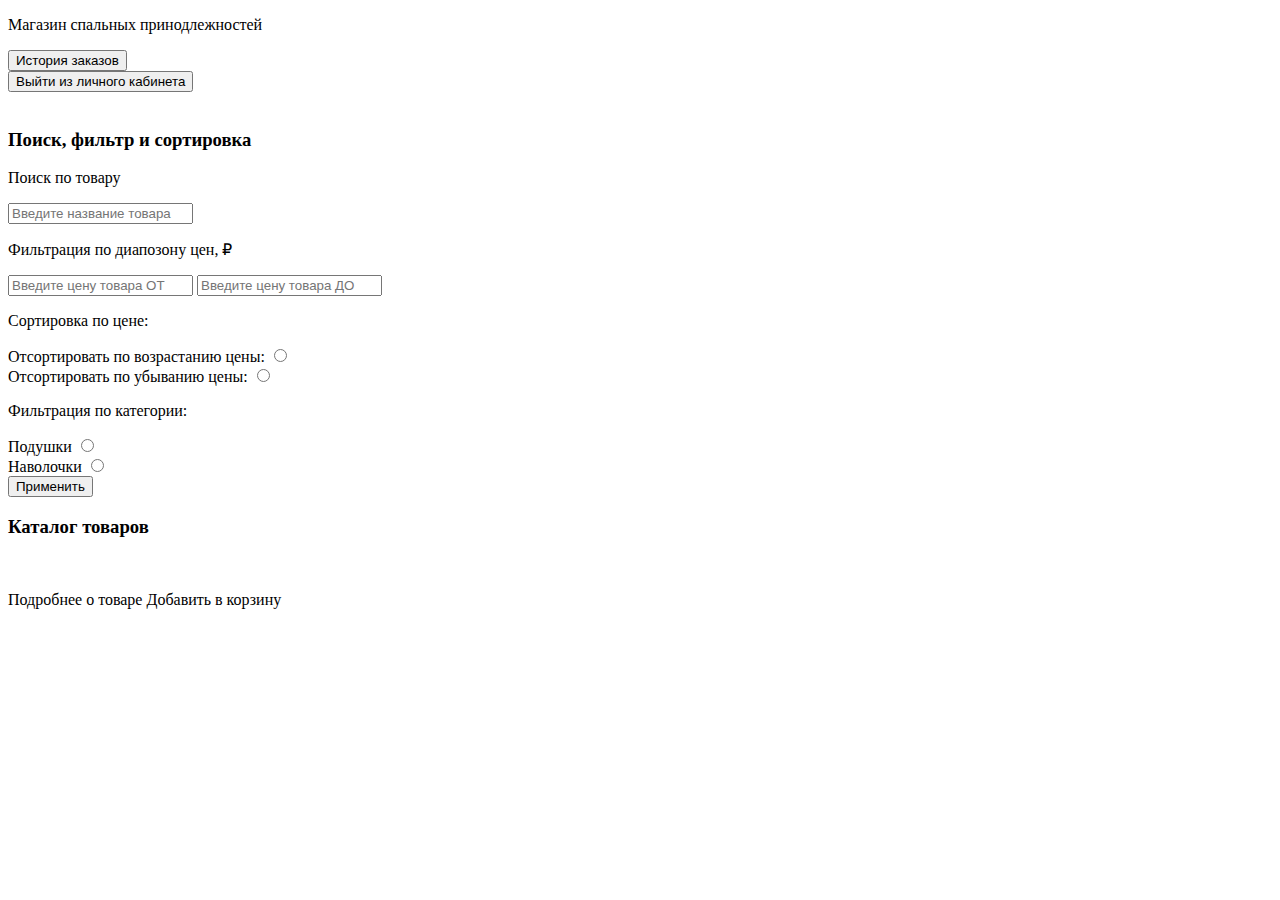
<file: src/main/resources/templates/user/index.html>
<!DOCTYPE html>
<html lang="en" xmlns:th="http://www.thymeleaf.org">
<head>
    <meta charset="UTF-8">
    <title>Главная страница</title>
    <link rel="stylesheet" th:href="@{/css/login.css}" type="text/css">
    <link rel="stylesheet" th:href="@{/css/productGrid.css}" type="text/css">
</head>

<body>

<!--Меню-->
<div class="menu">
    <p class="logo">Магазин спальных принодлежностей</p>
    <form method="get" th:action="@{/orders}">
        <input class="button" type="submit" value="История заказов">
    </form>
    <form method="post" th:action="@{/logout}">
        <input  class="button" type="submit" value="Выйти из личного кабинета">
    </form>
    <a   th:href="@{/cart}">   <img th:src="@{https://537317.selcdn.ru/video/bascet.png}"></a>
    <form method="get" th:action="@{/cart}"></form>
</div>

<div class="search">
    <H3>Поиск, фильтр и сортировка</H3>
    <form  th:method="post" th:action="@{/index/search}" style="width: 500px">


                <p class="podpisi" for="search">Поиск по товару </p>
                <input class="inpt" name="search" id="search" placeholder="Введите название товара">

            <p class="podpisi">Фильтрация по диапозону цен, ₽</p>

                <input class="inpt" type="text" name="from" id="from" placeholder="Введите цену товара ОТ">
                <input class="inpt" type="text" name="to" id="to" placeholder="Введите цену товара ДО">

            <p class="podpisi">Сортировка по цене: </p>
                    <div class="categ" id="sortMarg">
                    <label for="ascendingPrice">Отсортировать по возрастанию цены: </label>
                    <input class="inpt" type="radio" id="ascendingPrice" name="sortPrice" value="sortedByAscendingPrice">
                    </div>
                    <div class="categ">
                    <label for="descendingPrice">Отсортировать по убыванию цены: </label>
                    <input class="inpt" type="radio" id="descendingPrice" name="sortPrice" value="sortedByDescendingPrice">
                    </div>

            <p class="podpisi">Фильтрация по категории: </p>
            <div class="categ">
                    <label for="pillow">Подушки</label>
                    <input type="radio" id="pillow" name="productCat" value="pillow">
            </div>

                <div class="categ">
                    <label for="pillow">Наволочки</label>
                    <input type="radio" id="pillowCase" name="productCat" value="pillowCase">
                </div>

                <input class="button" type="submit" value="Применить">

    </form>
</div>

<h3>Каталог товаров </h3>

<div class="productCart">
    <div class="cart" th:each="element : ${products}">
        <img class="imgCart" th:src="'/img/' + ${element.imageList[0].getFileName()}" >
        <a class="titleCart"  th:text="${element.getTitle()}"></a>
        <p class="price" th:text="'Цена: ' + ${element.getPrice}"/>
            <div class="buttonGrid">
                <a class="button" type="submit" th:href="@{/product/info/{id}(id=${element.getId()})}">Подробнее о товаре</a>
                <a class="button" type="submit" th:href="@{/cart/add/{id}(id=${element.getId()})}">Добавить в корзину</a>
            </div>
    </div>
</div>

<div class="footer">

</div>

</body>
</html>
</file>
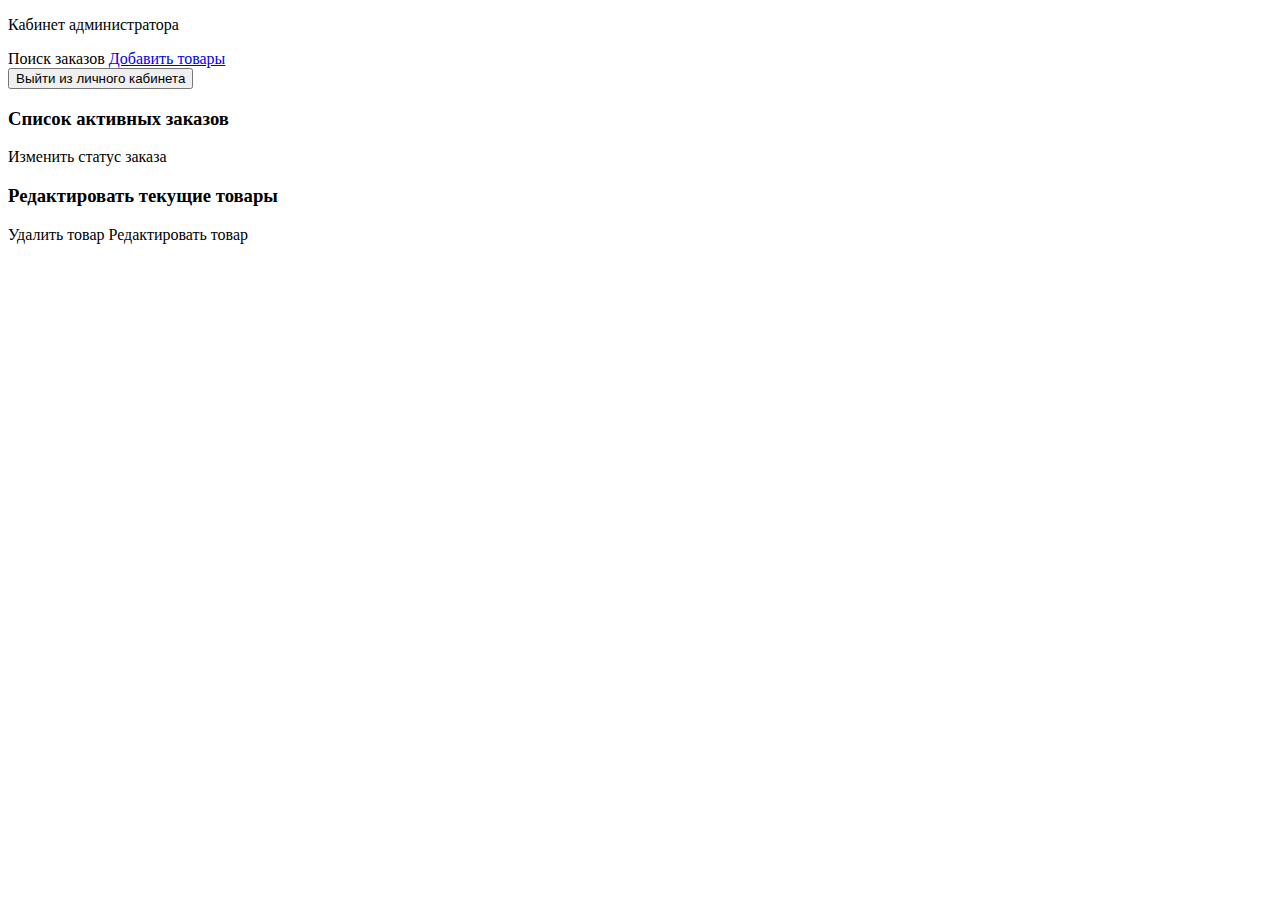
<file: src/main/resources/templates/admin/admin.html>
<!DOCTYPE html>
<html lang="en" xmlns:th="http://www.thymeleaf.org">
<head>
    <meta charset="UTF-8">
    <link rel="stylesheet" th:href="@{/css/login.css}" type="text/css">
    <link rel="stylesheet" th:href="@{/css/adminProduct.css}" type="text/css">
    <link rel="stylesheet" th:href="@{/css/productGrid.css}" type="text/css">
    <title>Личный кабинет администратора</title>
</head>
<body>

    <div class="menu">
        <p class="logo">Кабинет администратора</p>
            <a class="button" th:href="@{/admin/order/search}">Поиск заказов</a>
        <a class="button" href="/admin/product/add">Добавить товары</a>
        <form method="post" th:action="@{/logout}">
            <input  class="button" type="submit" value="Выйти из личного кабинета">
        </form>
    </div>




    <h3 class="adminH">Список активных заказов </h3>
    <div class="productCart">
    <div class="cartAdmin" th:each="element : ${orders}">
        <p class="text" th:text="'Заказ № ' + ${element.getNumber()}"></p>
        <p class="text" th:text="'Наименование: ' + ${element.getProduct().getTitle()}"></p>
        <p class="text" th:text="'Количество: ' + ${element.getCount()}"></p>
        <p class="text" th:text="'Стоимость заказа: ' + ${element.getPrice()}"></p>
        <p class="text" th:text="'Дата заказа: ' + ${#temporals.format(element.getDateTime(), 'dd-MMM-yyyy')}"></p>
        <p class="text" th:text="'Статус заказа: ' + ${element.getOrderStatus()}"></p>

        <div class="buttonGrid">
        <a class="buttonAdmin" th:href="@{admin/order/edit/{id}(id=${element.getId()})}">Изменить статус заказа</a>
        </div>
    </div>
    </div>

    <h3 class="adminH">Редактировать текущие товары </h3>
    <div class="productCart">
    <div class="cartAdmin" th:each="product : ${products}">
        <p class="text" th:text="'Наименование: ' + ${product.getTitle()}"/>
        <p class="text" th:text="'Категория: ' + ${product.getCategory().getName()}"/>
        <p class="text" th:text="'Описание: ' + ${product.getDescription()}"/>
        <p class="text" th:text="'Цена: ' + ${product.getPrice()}"/>
        <p class="text" th:text="'Склад: ' + ${product.getWarehouse()}"/>
        <p class="text" th:text="'Продавец: ' + ${product.getSeller()}"/>

        <div class="buttonGrid">
        <a class="buttonAdmin1" th:href="@{admin/product/delete/{id}(id=${product.getId()})}">Удалить товар</a>
        <a class="buttonAdmin1" th:href="@{admin/product/edit/{id}(id=${product.getId()})}">Редактировать товар</a>
        </div>

    </div>
    </div>


</body>
</html>
</file>
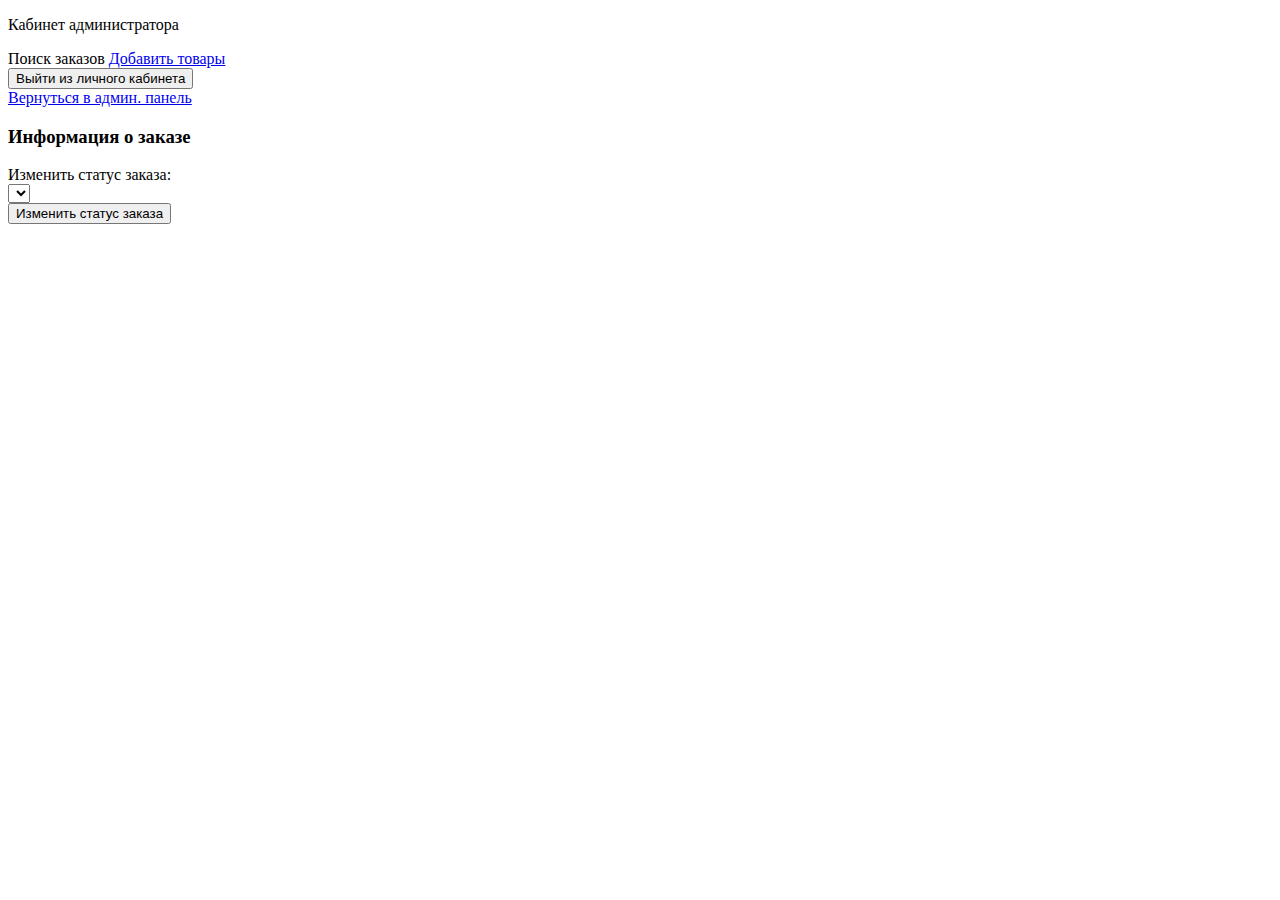
<file: src/main/resources/templates/admin/editOrder.html>
<!DOCTYPE html>
<html lang="en"  xmlns:th="http://www.thymeleaf.org">
<head>
    <meta charset="UTF-8">
    <link rel="stylesheet" th:href="@{/css/login.css}" type="text/css">
    <link rel="stylesheet" th:href="@{/css/adminProduct.css}" type="text/css">
    <link rel="stylesheet" th:href="@{/css/productGrid.css}" type="text/css">
    <title>Редактирование заказа</title>
</head>
<body>

<div class="menu">
    <p class="logo">Кабинет администратора</p>
    <a class="button" th:href="@{/admin/order/search}">Поиск заказов</a>
    <a class="button" href="/admin/product/add">Добавить товары</a>
    <form method="post" th:action="@{/logout}">
        <input  class="button" type="submit" value="Выйти из личного кабинета">
    </form>
</div>

<div class="back">
    <a class="button" href="/admin">Вернуться в админ. панель</a>
</div>

  <h3>Информация о заказе</h3>
  <div class="productCart">
  <div class="cartAdmin" th:each="element : ${order}">
      <p class="text" th:text="'Заказ № ' + ${element.getNumber()}"></p>
      <p class="text" th:text="'Наименование: ' + ${element.getProduct().getTitle()}"></p>
      <p class="text" th:text="'Количество: ' + ${element.getCount()}"></p>
      <p class="text" th:text="'Стоимость заказа: ' + ${element.getPrice()}"></p>
      <p class="text" th:text="'Дата заказа: ' + ${#temporals.format(element.getDateTime(), 'dd-MMM-yyyy')}"></p>
      <p class="text" th:text="'Статус заказа: ' + ${element.getOrderStatus()}"></p>
      <label class="text" for="orderStatus">Изменить статус заказа: </label>
      <form class="text" th:method="post" th:action="@{/admin/order/edit/{id}(id=${element.getId()})}" th:object="${order}">
          <select name="orderStatus" th:field="*{orderStatus}" id="orderStatus">
              <div class="text" th:each="element : ${orderStatus}">
                  <option th:text="${element}" th:value="${element.ordinal()}"></option>
              </div>
          </select>

          <div class="buttonGrid">
          <input class="adminEditOrder" type="submit" value="Изменить статус заказа">
          </div>
      </form>

  </div>
  </div>
</body>
</html>
</file>
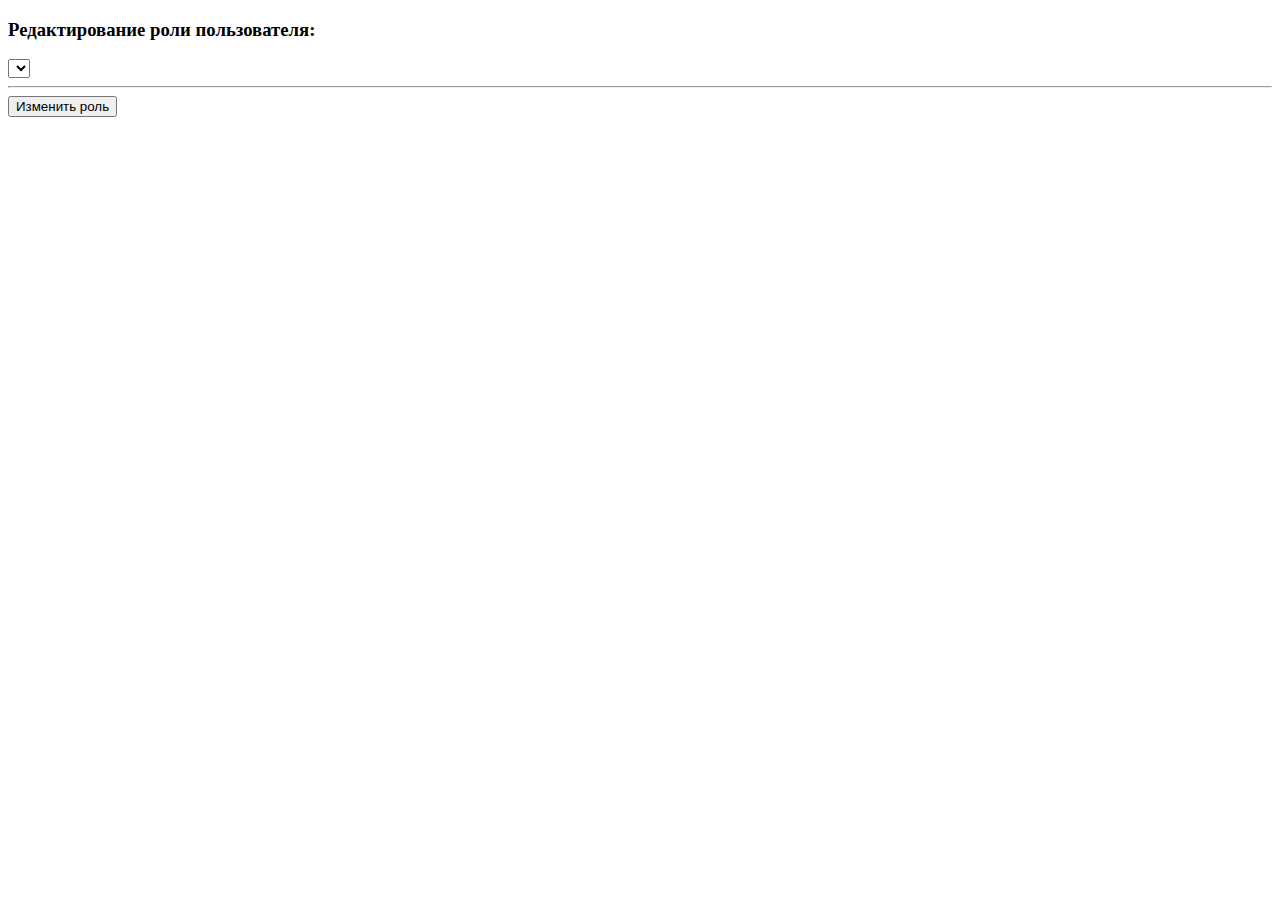
<file: src/main/resources/templates/admin/editRole.html>
<!DOCTYPE html>
<html lang="en"  xmlns:th="http://www.thymeleaf.org">
<head>
  <meta charset="UTF-8">
  <link rel="stylesheet" th:href="@{/css/login.css}" type="text/css">
  <link rel="stylesheet" th:href="@{/css/adminProduct.css}" type="text/css">
  <link rel="stylesheet" th:href="@{/css/productGrid.css}" type="text/css">
  <title>Редактирование ролей</title>
</head>
<body>
<h3>Редактирование роли пользователя: </h3>
<form th:method="post" th:action="@{/admin/roles/edit/{id}(id=${personId.getId()})}" th:object="${personId}">
  <p th:text="'Логин: ' + ${personId.getLogin()}"></p>
  <p th:text="'Роль: ' + ${personId.getRole()}"></p>
  <select name="role" th:field="*{role}" id="role">
    <div th:each="element : ${persons}">
      <option th:text="${element.getRole()}" th:value="${element}"></option>
    </div>
  </select>
  <hr>
  <input type="submit" value="Изменить роль">
</form>
</div>
</body>
</html>
</file>
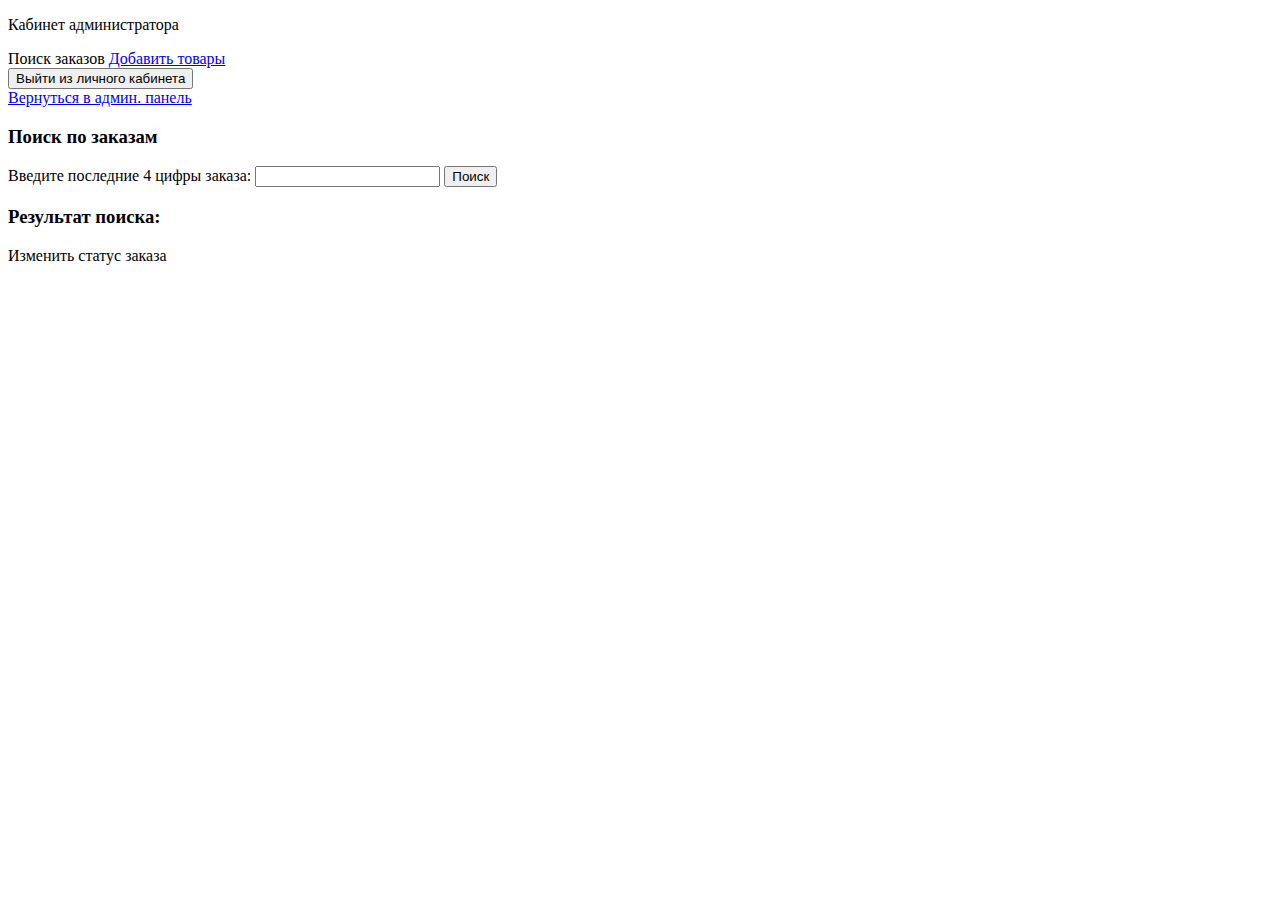
<file: src/main/resources/templates/admin/searchOrder.html>
<!DOCTYPE html>
<html lang="en" xmlns:th="http://www.thymeleaf.org">
<head>
    <meta charset="UTF-8">
  <link rel="stylesheet" th:href="@{/css/login.css}" type="text/css">
  <link rel="stylesheet" th:href="@{/css/adminProduct.css}" type="text/css">
  <link rel="stylesheet" th:href="@{/css/productGrid.css}" type="text/css">
    <title>Поиск по заказам</title>
</head>
<body>

<div class="menu">
  <p class="logo">Кабинет администратора</p>
  <a class="button" th:href="@{/admin/order/search}">Поиск заказов</a>
  <a class="button" href="/admin/product/add">Добавить товары</a>
  <form method="post" th:action="@{/logout}">
    <input  class="button" type="submit" value="Выйти из личного кабинета">
  </form>
</div>
<div class="back">
  <a class="button" href="/admin">Вернуться в админ. панель</a>
</div>


  <h3>Поиск по заказам</h3>
<div class="authAdmin">
  <form th:method="post" th:action="@{/admin/order/search}" style="width: 500px">

      <label  for="search">Введите последние 4 цифры заказа: </label>
      <input class="inputAdmin" name="search" id="search" th:value="*{orderNumberSearch}">

      <input class="button" type="submit" value="Поиск">

  </form>
</div>



  <h3>Результат поиска: </h3>
<div class="productCart">
  <div class="cartAdmin" th:each="element : ${searchOrder}">
    <p class="text" th:text="'Заказ № ' + ${element.getNumber()}"></p>
    <p class="text" th:text="'Наименование: ' + ${element.getProduct().getTitle()}"></p>
    <p class="text" th:text="'Количество: ' + ${element.getCount()}"></p>
    <p class="text" th:text="'Стоимость заказа: ' + ${element.getPrice()}"></p>
    <p class="text" th:text="'Дата заказа: ' + ${#temporals.format(element.getDateTime(), 'dd-MMM-yyyy')}"></p>
    <p class="text" th:text="'Статус заказа: ' + ${element.getOrderStatus()}"></p>

    <div class="buttonGrid">
    <a class="adminEditOrder1" th:href="@{edit/{id}(id=${element.getId()})}">Изменить статус заказа</a>
    </div>
  </div>
</div>
 <!-- <h3>Список всех заказов: </h3>
  <div th:each="element : ${orders}">
    <h3 th:text="'Заказ № ' + ${element.getNumber()}"></h3>
    <p th:text="'Наименование: ' + ${element.getProduct().getTitle()}"></p>
    <p th:text="'Количество: ' + ${element.getCount()}"></p>
    <p th:text="'Стоимость заказа: ' + ${element.getPrice()}"></p>
    <p th:text="'Дата заказа: ' + ${#temporals.format(element.getDateTime(), 'dd-MMM-yyyy')}"></p>
    <p th:text="'Статус заказа: ' + ${element.getOrderStatus()}"></p>
    <a th:href="@{admin/order/edit/{id}(id=${element.getId()})}">Изменить статус заказа</a>
  </div>-->
</body>
</html>
</file>
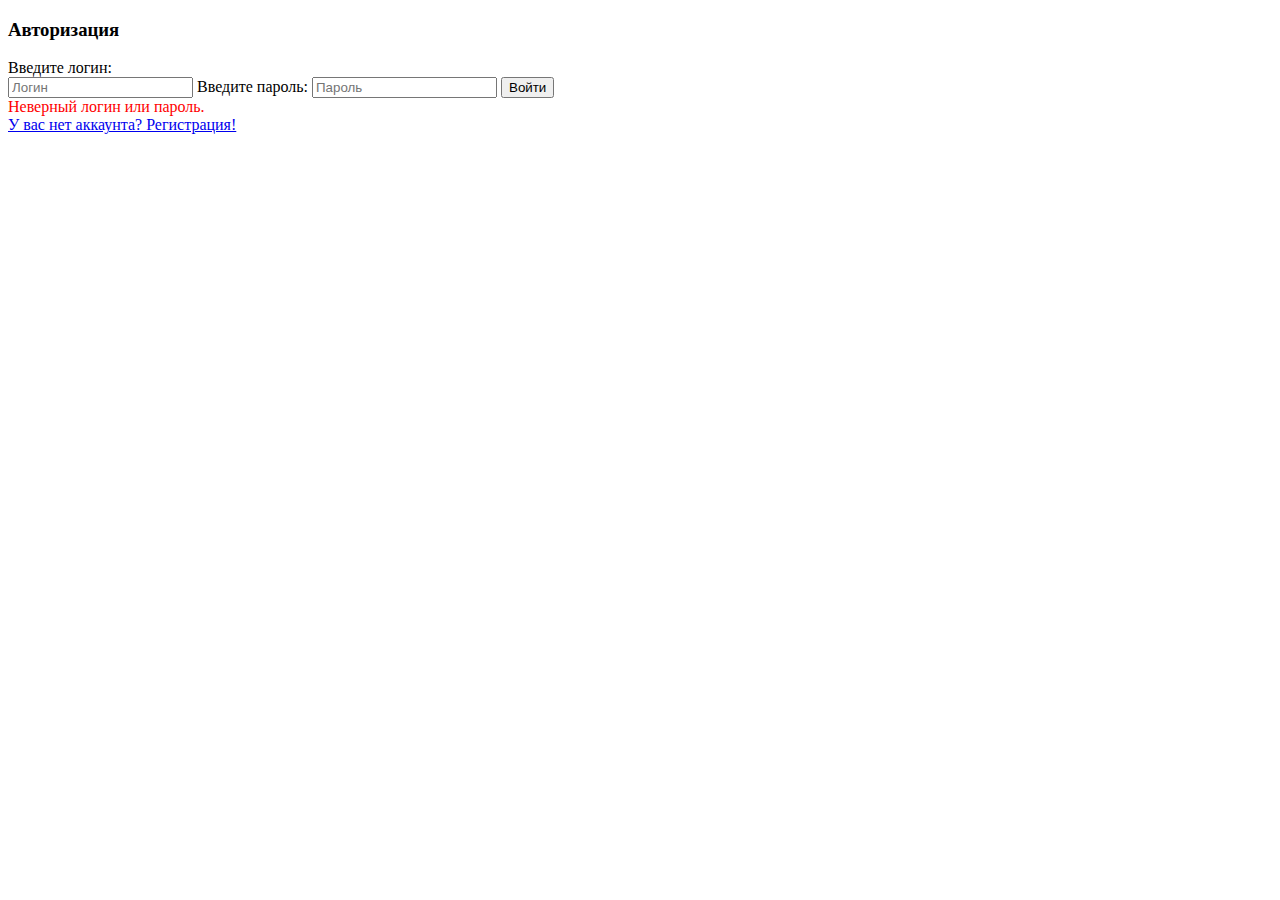
<file: src/main/resources/templates/authentication/login.html>
<!DOCTYPE html>
<html lang="en" xmlns:th="http://www.thymeleaf.org">
<head>
    <meta charset="UTF-8">
    <title>Пройдите аутентификацию для возможности заказа товаров</title>
    <link rel="stylesheet" th:href="@{/css/login.css}" type="text/css">
</head>
<body>
<div class="auth">
    <h3>Авторизация</h3>
    <form method="post" action="/process_login">
        <input type="hidden" th:name="${_csrf.parameterName}" th:value="${_csrf.token}">

        <label class="formLabel" for="username">Введите логин: </label><br>
        <input class="inpt" type="text" placeholder="Логин" name="username" id="username">

        <label class="formLabel" for="password">Введите пароль: </label>
        <input class="inpt" type="password" placeholder="Пароль" name="password" id="password">

        <input class="button" type="submit" value="Войти">

        <div class="error" th:if="${param.error}" style="color: red">
            Неверный логин или пароль.
        </div>

    </form>
    <a class="registration" href="/authentication/registration">У вас нет аккаунта? Регистрация!</a>
</div>
</body>
</html>
</file>
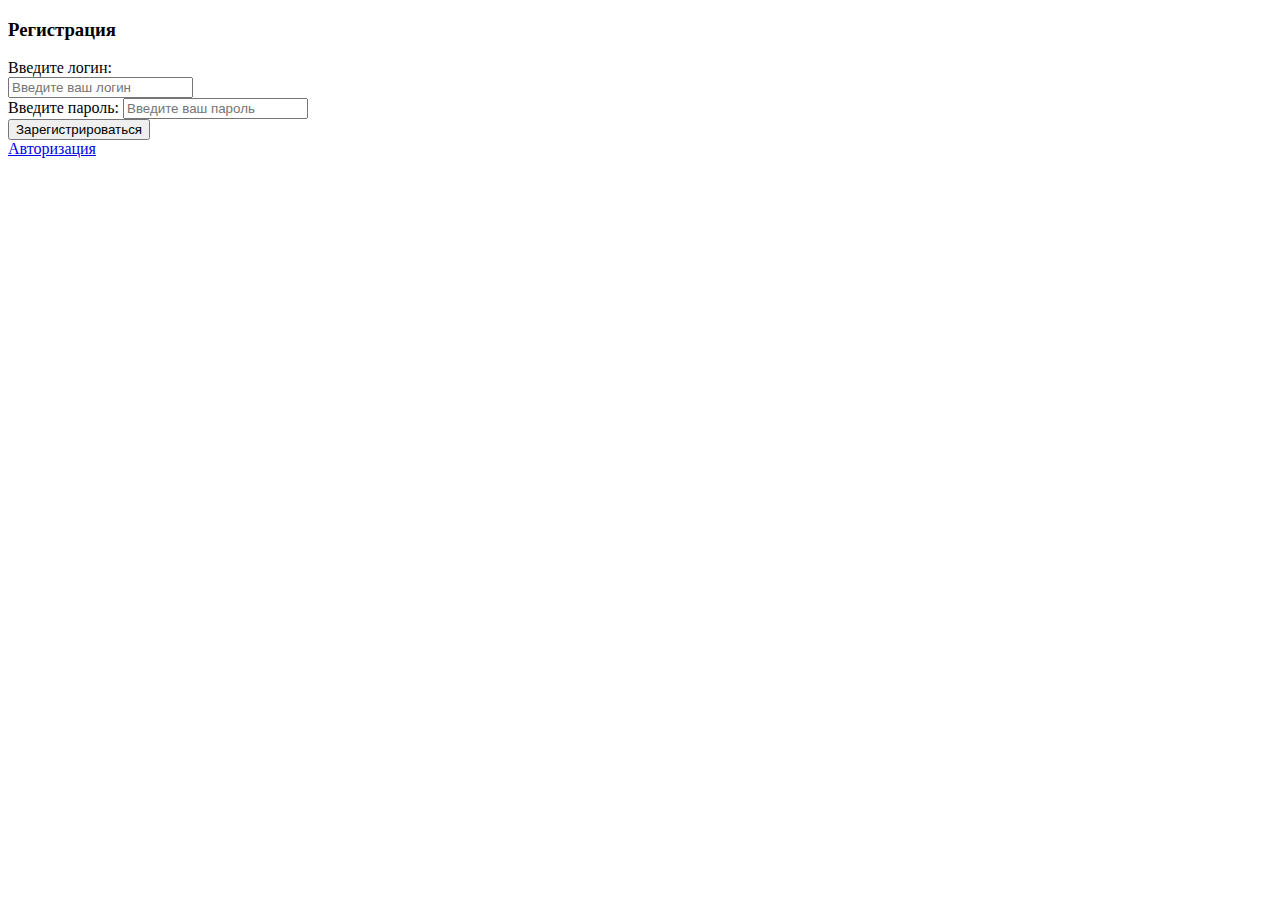
<file: src/main/resources/templates/authentication/registration.html>
<!DOCTYPE html>
<html lang="en" xmlns:th="http://www.thymeleaf.org">
<head>
    <meta charset="UTF-8">
    <link rel="stylesheet" th:href="@{/css/login.css}" type="text/css">
    <title>Регистрация</title>
</head>
<body>
<div class="auth">
<h3>Регистрация</h3>
<form method="post" th:action="@{/authentication/registration}" th:object="${person}">

    <label class="formLabel" for="username">Введите логин: </label><br>
    <input class="inpt" type="text" th:field="*{login}" placeholder="Введите ваш логин" name="username" id="username">
        <div style="color: red" th:if="${#fields.hasErrors('login')}" th:errors="*{login}"></div>

    <label class="formLabel" for="password">Введите пароль: </label>
    <input class="inpt" type="password" th:field="*{password}" placeholder="Введите ваш пароль" name="password" id="password">
        <div style="color: red" th:if="${#fields.hasErrors('password')}" th:errors="*{password}"></div>

    <input class="button" type="submit" value="Зарегистрироваться">
</form>
    <a class="registration" href="/authentication/login">Авторизация</a>

</div>
</body>
</html>
</file>
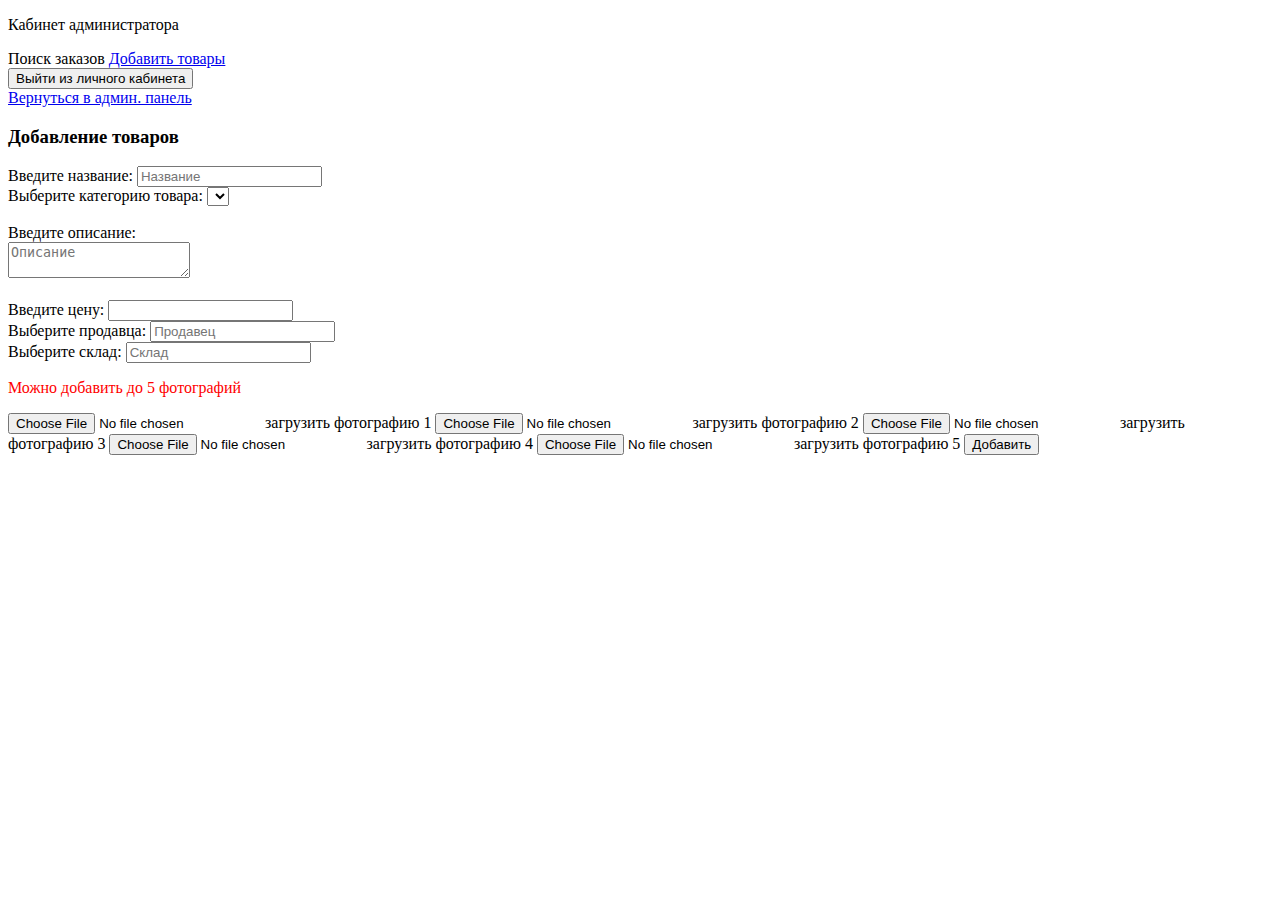
<file: src/main/resources/templates/product/addProduct.html>
<!DOCTYPE html>
<html lang="en" xmlns:th="http://www.thymeleaf.org">
<head>
    <meta charset="UTF-8">
  <link rel="stylesheet" th:href="@{/css/login.css}" type="text/css">
  <link rel="stylesheet" th:href="@{/css/adminProduct.css}" type="text/css">
  <link rel="stylesheet" th:href="@{/css/productGrid.css}" type="text/css">
    <title>Добавление товаров</title>
</head>
<body>

<div class="menu">
  <p class="logo">Кабинет администратора</p>
  <a class="button" th:href="@{/admin/order/search}">Поиск заказов</a>
  <a class="button" href="/admin/product/add">Добавить товары</a>
  <form method="post" th:action="@{/logout}">
    <input  class="button" type="submit" value="Выйти из личного кабинета">
  </form>
</div>
<div class="back">
  <a class="button" href="/admin">Вернуться в админ. панель</a>
</div>


  <h3>Добавление товаров</h3>
<div class="authAdmin">
  <form th:method="post" th:action="@{/admin/product/add}" th:object="${product}" enctype="multipart/form-data">
    <label for="title">Введите название: </label>
    <input class="inputAdmin" type="text" th:field="*{title}" placeholder="Название" id="title">
      <div style="color: red" th:if="${#fields.hasErrors('title')}" th:errors="*{title}"></div>

    <label for="category">Выберите категорию товара: </label>
    <select name="category" th:field="*{category}" id="category">
      <div th:each="element : ${category}">
        <option th:text="${element.getName()}" th:value="${element.getId()}"></option>
      </div>
    </select>
<br><br>
    <label for="description">Введите описание: </label>
      <br>
    <textarea class="inputAdmin" th:field="*{description}" placeholder="Описание" id="description"></textarea>
      <div style="color: red" th:if="${#fields.hasErrors('description')}" th:errors="*{description}"></div>
    <br>
    <label for="price">Введите цену: </label>
    <input class="inputAdmin" type="number" th:field="*{price}" min="1" step="0.0" id="price">
      <div style="color: red" th:if="${#fields.hasErrors('price')}" th:errors="*{price}"></div>

    <label for="seller">Выберите продавца: </label>
    <input class="inputAdmin" type="text" th:field="*{seller}" placeholder="Продавец" id="seller">
      <div style="color: red" th:if="${#fields.hasErrors('seller')}" th:errors="*{seller}"></div>

    <label for="warehouse">Выберите склад: </label>
    <input class="inputAdmin" type="text" th:field="*{warehouse}" placeholder="Склад" id="warehouse">
      <div style="color: red" th:if="${#fields.hasErrors('warehouse')}" th:errors="*{warehouse}"></div>


    <p style="color: red">Можно добавить до 5 фотографий</p>
    <div class="buttonGrid">
        <label class="custom-file-upload">
    <input class="button" type="file" name="fileOne">
            загрузить фотографию 1
        </label>
            <label class="custom-file-upload">
    <input class="button" type="file" name="fileTwo">
                загрузить фотографию 2
            </label>
                <label class="custom-file-upload">
    <input class="button" type="file" name="fileThree">
                    загрузить фотографию 3
                </label>
                    <label class="custom-file-upload">
    <input class="button" type="file" name="fileFour">
                        загрузить фотографию 4
                    </label>
                        <label class="custom-file-upload">
    <input class="button" type="file" name="fileFive">
                            загрузить фотографию 5
                        </label>

    <input class="button" type="submit" value="Добавить">

    </div>
  </form>
</div>

</body>
</html>
</file>
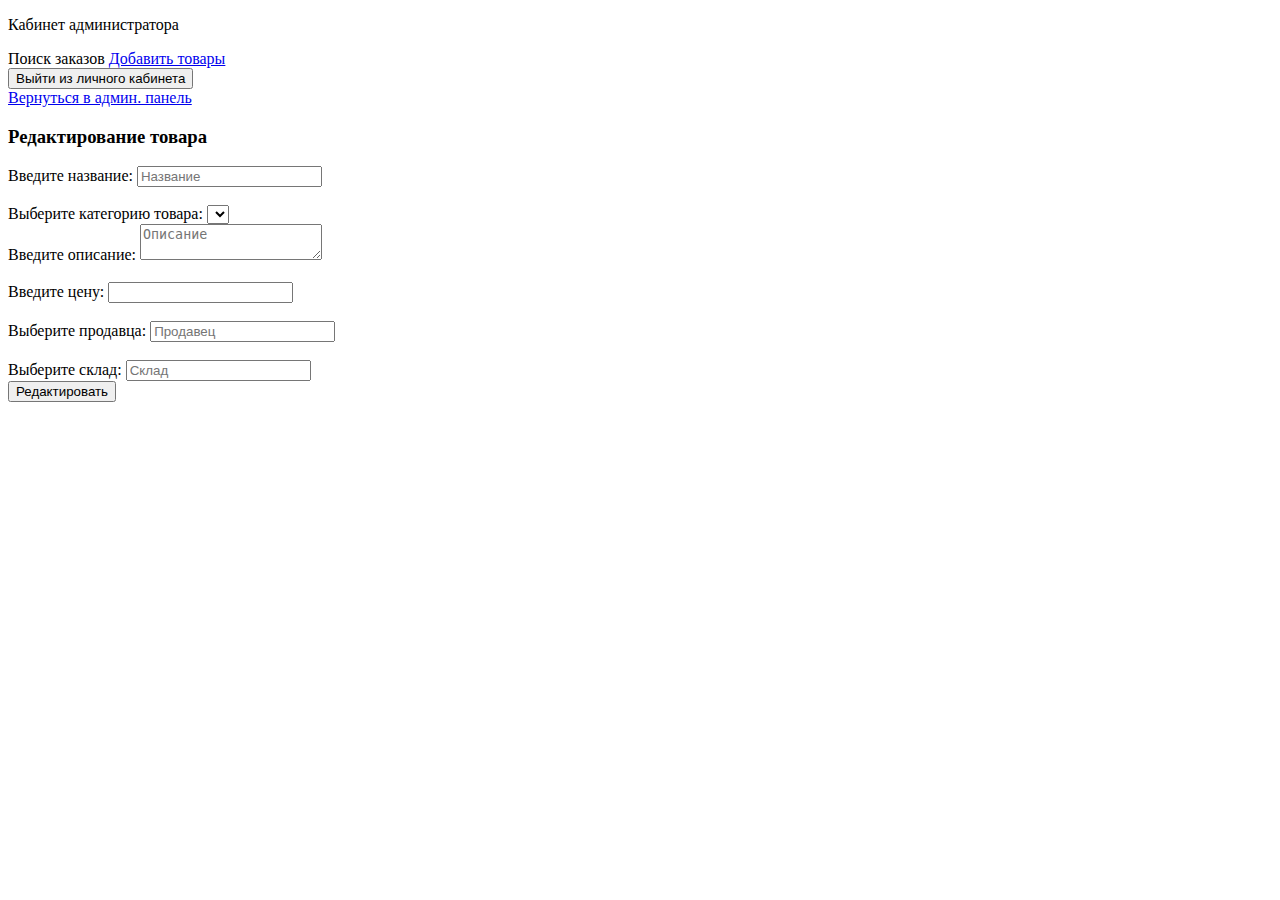
<file: src/main/resources/templates/product/editProduct.html>
<!DOCTYPE html>
<html lang="en" xmlns:th="http://www.thymeleaf.org">
<head>
    <meta charset="UTF-8">
  <link rel="stylesheet" th:href="@{/css/login.css}" type="text/css">
  <link rel="stylesheet" th:href="@{/css/adminProduct.css}" type="text/css">
  <link rel="stylesheet" th:href="@{/css/productGrid.css}" type="text/css">
    <title>Редактирование товара</title>
</head>
<body>

<div class="menu">
  <p class="logo">Кабинет администратора</p>
  <a class="button" th:href="@{/admin/order/search}">Поиск заказов</a>
  <a class="button" href="/admin/product/add">Добавить товары</a>
  <form method="post" th:action="@{/logout}">
    <input  class="button" type="submit" value="Выйти из личного кабинета">
  </form>
</div>
<div class="back">
  <a class="button" href="/admin">Вернуться в админ. панель</a>
</div>


  <h3>Редактирование товара</h3>

  <div class="authAdmin">
  <form th:method="post" th:action="@{/admin/product/edit/{id}(id=${product.getId()})}" th:object="${product}">
    <label for="title">Введите название: </label>
    <input class="inputAdmin" type="text" th:field="*{title}" placeholder="Название" id="title">
      <div style="color: red" th:if="${#fields.hasErrors('title')}" th:errors="*{title}"></div>
    <br>
    <label for="category">Выберите категорию товара: </label>
    <select name="category" th:field="*{category}" id="category">
      <div th:each="element : ${category}">
        <option th:text="${element.getName()}" th:value="${element.getId()}"></option>
      </div>
    </select>
    <br>
    <label for="description">Введите описание: </label>
    <textarea th:field="*{description}" placeholder="Описание" id="description"></textarea>
      <div style="color: red" th:if="${#fields.hasErrors('description')}" th:errors="*{description}"></div>
    <br>
    <label for="price">Введите цену: </label>
    <input class="inputAdmin" type="number" th:field="*{price}" min="1" step="0.0" id="price">
      <div style="color: red" th:if="${#fields.hasErrors('price')}" th:errors="*{price}"></div>
    <br>
    <label for="seller">Выберите продавца: </label>
    <input class="inputAdmin" type="text" th:field="*{seller}" placeholder="Продавец" id="seller">
      <div style="color: red" th:if="${#fields.hasErrors('seller')}" th:errors="*{seller}"></div>
    <br>
    <label for="warehouse">Выберите склад: </label>
    <input class="inputAdmin" type="text" th:field="*{warehouse}" placeholder="Склад" id="warehouse">
      <div style="color: red" th:if="${#fields.hasErrors('warehouse')}" th:errors="*{warehouse}"></div>

    <div class="buttonGrid">
    <input class="button" type="submit" value="Редактировать">
    </div>
  </form>

</body>
</html>
</file>
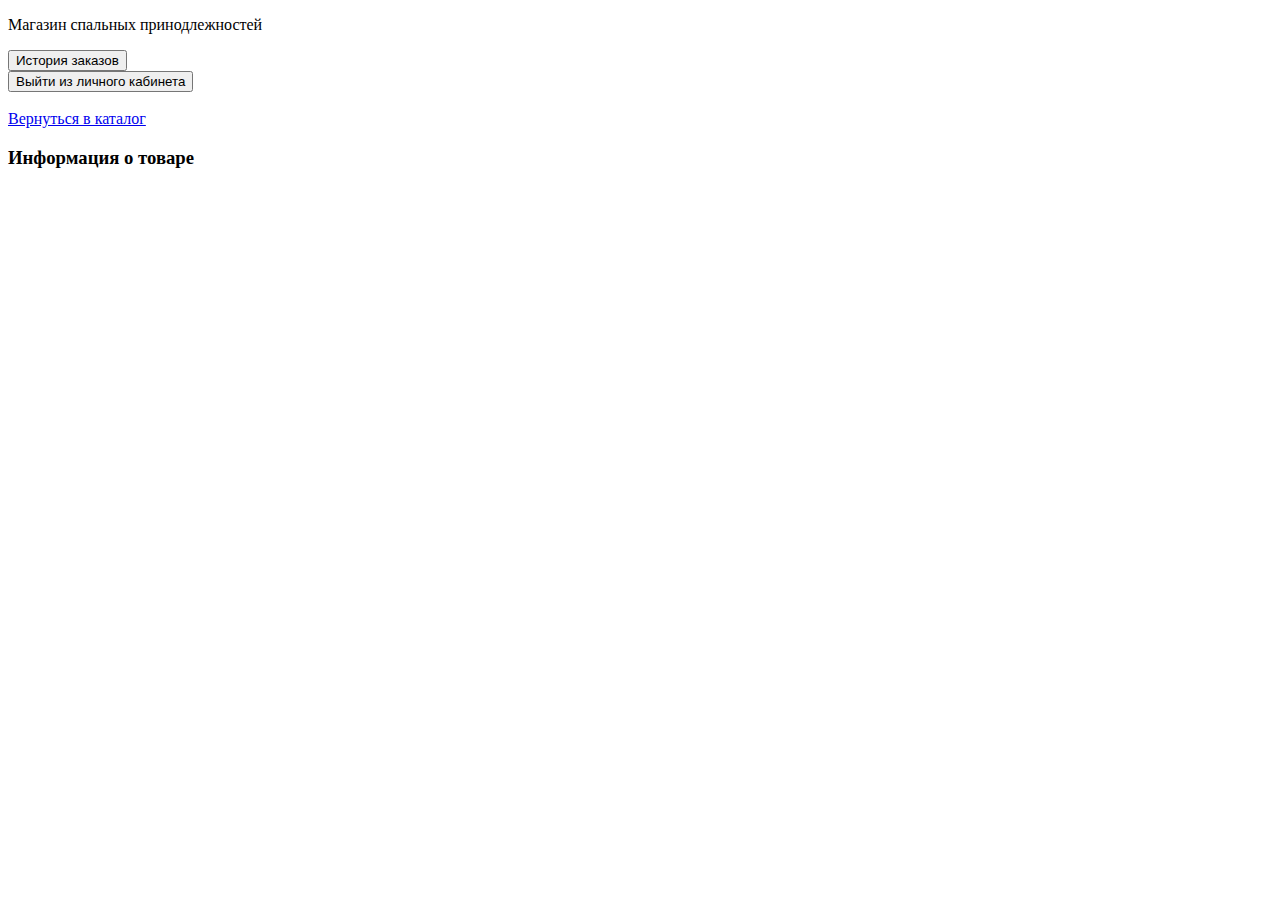
<file: src/main/resources/templates/product/infoProduct.html>
<!DOCTYPE html>
<html lang="en" xmlns:th="http://www.thymeleaf.org">
<head>
    <meta charset="UTF-8">
  <link rel="stylesheet" th:href="@{/css/login.css}" type="text/css">
  <link rel="stylesheet" th:href="@{/css/productGrid.css}" type="text/css">
    <title>Информация о товаре</title>
</head>
<body>

<!--Меню-->
<div class="menu">
  <p class="logo">Магазин спальных принодлежностей</p>
  <form method="get" th:action="@{/orders}">
    <input class="button" type="submit" value="История заказов">
  </form>
  <form method="post" th:action="@{/logout}">
    <input  class="button" type="submit" value="Выйти из личного кабинета">
  </form>
  <a   th:href="@{/cart}">   <img th:src="@{https://537317.selcdn.ru/video/bascet.png}"></a>
  <form method="get" th:action="@{/cart}"></form>
</div>

<!--Кнопка назад-->
<div class="back">
  <a class="button" href="/index">Вернуться в каталог</a>
</div>


  <h3>Информация о товаре</h3>

<div class="aboutCart">
  <p th:text="'Наименование: ' + ${product.getTitle()}"></p>
  <p th:text="'Категория: ' + ${product.getCategory().getName()}"></p>
  <p th:text="'Описание: ' + ${product.getDescription()}"></p>
  <p th:text="'Цена: ' + ${product.getPrice()}"></p>
  <p th:text="'Склад: ' + ${product.getWarehouse()}"></p>
  <p th:text="'Продавец: ' + ${product.getSeller()}"></p>
</div>

<div class="productCart">
  <div th:each="img : ${product.getImageList()}">
    <img class="imgCart" th:src="'/img/' + ${img.getFileName()}" >
  </div>
</div>
</body>
</html>
</file>
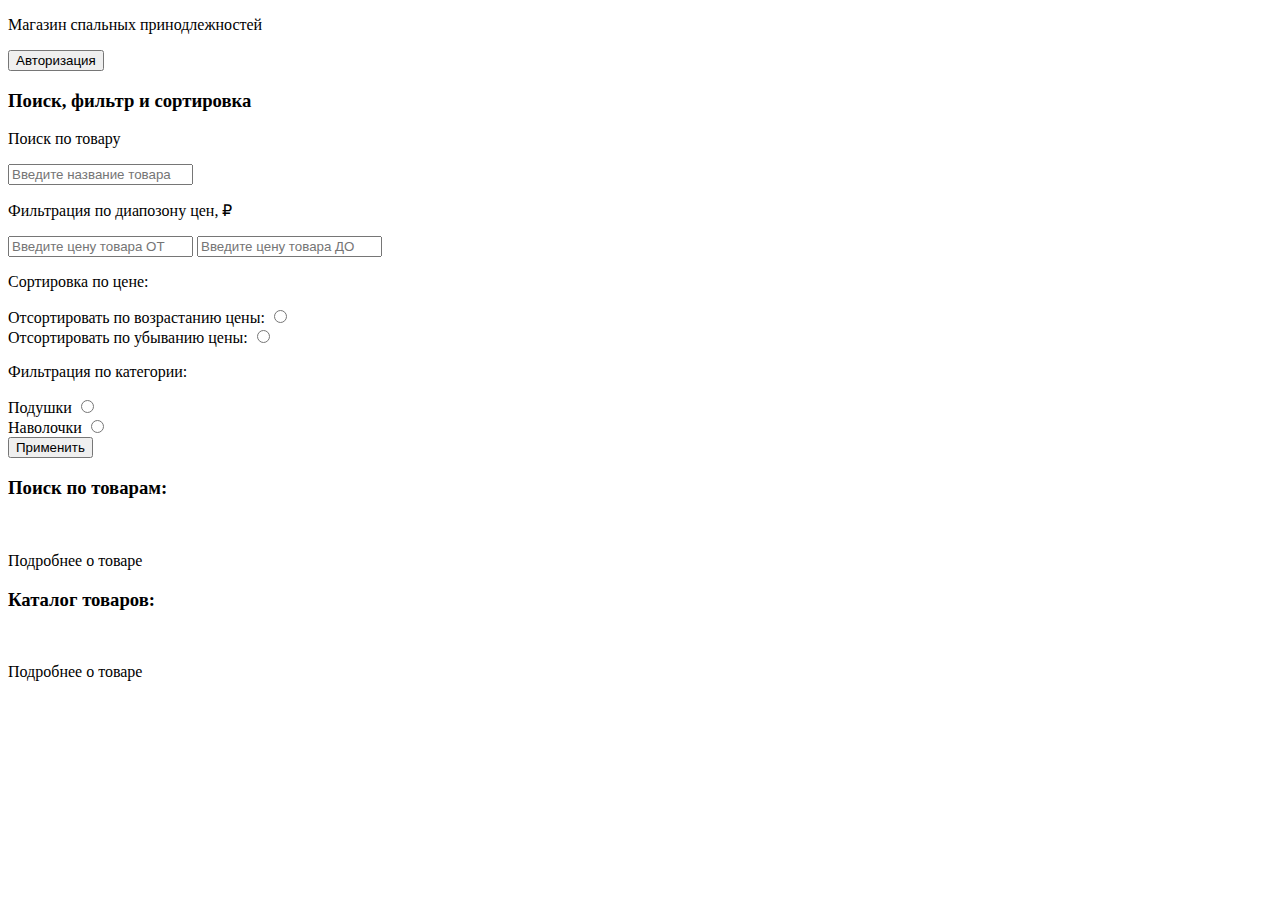
<file: src/main/resources/templates/product/product.html>
<!DOCTYPE html>
<html lang="en" xmlns:th="http://www.thymeleaf.org">
<head>
    <meta charset="UTF-8">
    <title>Главная страница магазина спальных принадлежностей</title>
    <link rel="stylesheet" th:href="@{/css/login.css}" type="text/css">
    <link rel="stylesheet" th:href="@{/css/productGrid.css}" type="text/css">
</head>
<body>

<!--Меню-->
<div class="menuMainPage">
    <p class="logo">Магазин спальных принодлежностей</p>
    <!--<form method="get" th:action="@{/orders}">
        <input class="button" type="submit" value="История заказов">
    </form>-->
    <form method="post" th:action="@{/index}">
        <input  class="button" type="submit" value="Авторизация">
    </form>
    <!--<a   th:href="@{/cart}">   <img th:src="@{https://537317.selcdn.ru/video/bascet.png}"></a>
    <form method="get" th:action="@{/cart}"></form>-->
</div>

<!--Кнопка назад-->
<!--<div class="back">
    <a class="button" href="/index">Вернуться в каталог</a>
</div>-->

<div class="search">
    <H3>Поиск, фильтр и сортировка</H3>
    <form  th:method="post" th:action="@{/product/search}" style="width: 500px">
        <p class="podpisi" for="search">Поиск по товару </p>
        <input class="inpt" name="search" id="search" placeholder="Введите название товара">
        <p class="podpisi">Фильтрация по диапозону цен, ₽</p>
        <input class="inpt" type="text" name="from" id="from" placeholder="Введите цену товара ОТ">
        <input class="inpt" type="text" name="to" id="to" placeholder="Введите цену товара ДО">

        <p class="podpisi">Сортировка по цене: </p>
        <div class="categ" id="sortMarg">
            <label for="ascendingPrice">Отсортировать по возрастанию цены: </label>
            <input class="inpt" type="radio" id="ascendingPrice" name="sortPrice" value="sortedByAscendingPrice">
        </div>
        <div class="categ">
            <label for="descendingPrice">Отсортировать по убыванию цены: </label>
            <input class="inpt" type="radio" id="descendingPrice" name="sortPrice" value="sortedByDescendingPrice">
        </div>
        <p class="podpisi">Фильтрация по категории: </p>
        <div class="categ">
            <label for="pillow">Подушки</label>
            <input type="radio" id="pillow" name="sortCat" value="pillow">
        </div>
        <div class="categ">
            <label for="pillowCase">Наволочки</label>
            <input type="radio" id="pillowCase" name="sortCat" value="pillowCase">
        </div>
        <input class="button" type="submit" value="Применить">
    </form>
</div>


<h3>Поиск по товарам: </h3>
<div class="productCart">
    <div class="cart" th:each="element : ${searchProduct}">
        <img class="imgCart" th:src="'/img/' + ${element.imageList[0].getFileName()}">
        <a class="titleCart" th:text="${element.getTitle()}"></a>
        <p class="price" th:text="'Цена: ' + ${element.getPrice}"/>
        <div class="buttonGrid">
            <a class="button" type="submit" th:href="@{/product/info/{id}(id=${element.getId()})}">Подробнее о товаре</a>
        </div>
    </div>
</div>


<h3>Каталог товаров: </h3>
<div class="productCart">
    <div class="cart" th:each="element : ${products}">
        <img class="imgCart" th:src="'/img/' + ${element.imageList[0].getFileName()}" >
        <a class="titleCart"  th:text="${element.getTitle()}"></a>
        <p class="price" th:text="'Цена: ' + ${element.getPrice}"/>
        <div class="buttonGrid">
            <a class="button" type="submit" th:href="@{/product/info/{id}(id=${element.getId()})}">Подробнее о товаре</a>
        </div>
    </div>
</div>

</body>
</html>
</file>
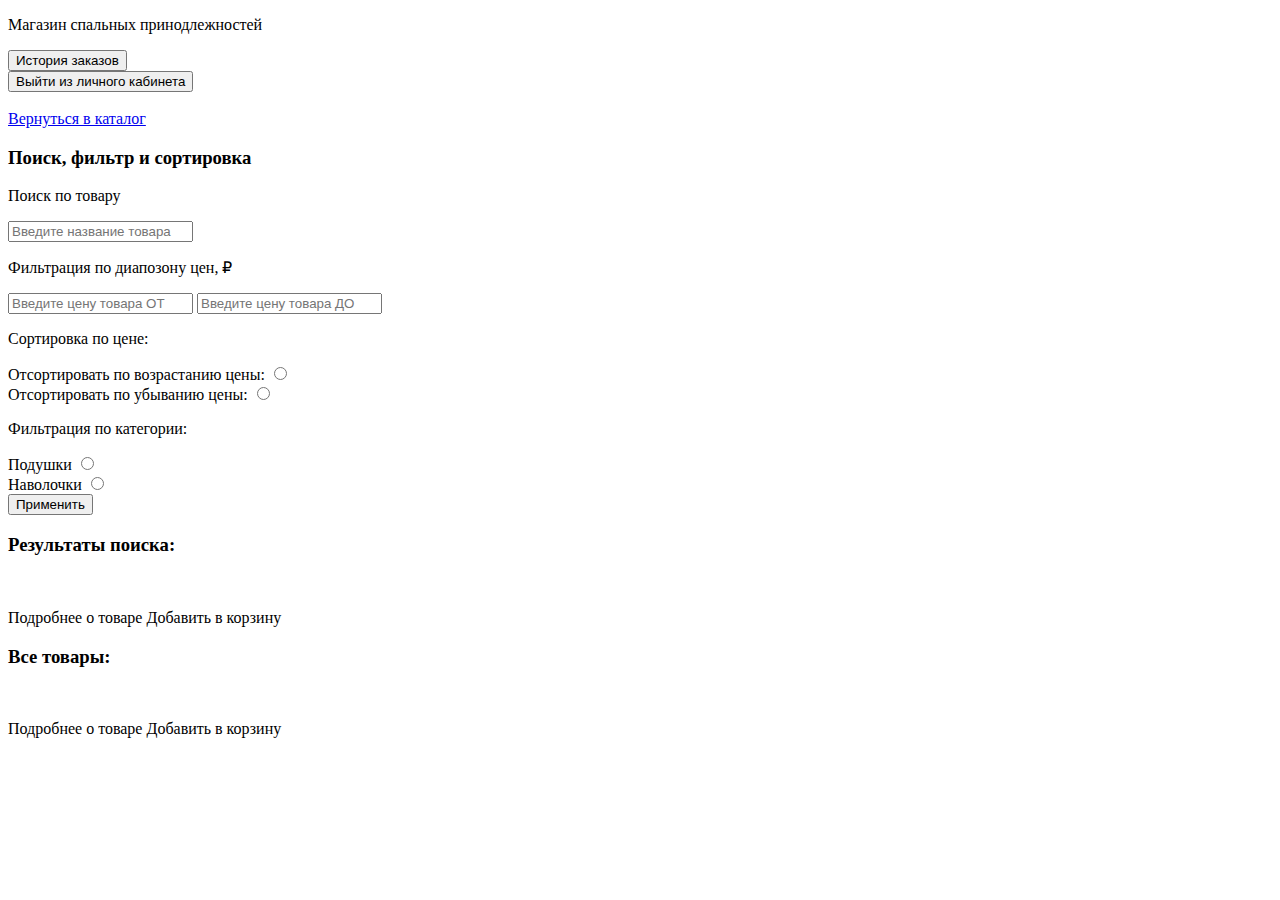
<file: src/main/resources/templates/product/searchProduct.html>
<!DOCTYPE html>
<html lang="en" xmlns:th="http://www.thymeleaf.org">
<head>
  <meta charset="UTF-8">
  <title>Список товаров</title>
  <link rel="stylesheet" th:href="@{/css/login.css}" type="text/css">
  <link rel="stylesheet" th:href="@{/css/productGrid.css}" type="text/css">
</head>
<body>

<!--Меню-->
<div class="menu">
  <p class="logo">Магазин спальных принодлежностей</p>
  <form method="get" th:action="@{/orders}">
    <input class="button" type="submit" value="История заказов">
  </form>
  <form method="post" th:action="@{/logout}">
    <input  class="button" type="submit" value="Выйти из личного кабинета">
  </form>
  <a   th:href="@{/cart}">   <img th:src="@{https://537317.selcdn.ru/video/bascet.png}"></a>
  <form method="get" th:action="@{/cart}"></form>
</div>

<!--Кнопка назад-->
<div class="back">
  <a class="button" href="/index">Вернуться в каталог</a>
</div>

<div class="search">
  <H3>Поиск, фильтр и сортировка</H3>
  <form  th:method="post" th:action="@{/index/search}" style="width: 500px">
    <p class="podpisi" for="search">Поиск по товару </p>
    <input class="inpt" name="search" id="search" placeholder="Введите название товара">
    <p class="podpisi">Фильтрация по диапозону цен, ₽</p>
    <input class="inpt" type="text" name="from" id="from" placeholder="Введите цену товара ОТ">
    <input class="inpt" type="text" name="to" id="to" placeholder="Введите цену товара ДО">

    <p class="podpisi">Сортировка по цене: </p>
    <div class="categ" id="sortMarg">
      <label for="ascendingPrice">Отсортировать по возрастанию цены: </label>
      <input class="inpt" type="radio" id="ascendingPrice" name="sortPrice" value="sortedByAscendingPrice">
    </div>
    <div class="categ">
      <label for="descendingPrice">Отсортировать по убыванию цены: </label>
      <input class="inpt" type="radio" id="descendingPrice" name="sortPrice" value="sortedByDescendingPrice">
    </div>
    <p class="podpisi">Фильтрация по категории: </p>
    <div class="categ">
      <label for="pillow">Подушки</label>
      <input type="radio" id="pillow" name="productCat" value="pillow">
    </div>
    <div class="categ">
      <label for="pillow">Наволочки</label>
      <input type="radio" id="pillowCase" name="productCat" value="pillowCase">
    </div>
    <input class="button" type="submit" value="Применить">
  </form>
</div>

<h3>Результаты поиска: </h3>
<div class="productCart">
<div class="cart" th:each="element : ${searchProduct}">
  <img class="imgCart" th:src="'/img/' + ${element.imageList[0].getFileName()}" width="300px">
  <a class="titleCart" th:text="${element.getTitle()}"></a>
  <p class="price" th:text="'Цена: ' + ${element.getPrice}"/>
  <div class="buttonGrid">
    <a class="button" type="submit" th:href="@{/product/info/{id}(id=${element.getId()})}">Подробнее о товаре</a>
    <a class="button" type="submit" th:href="@{/cart/add/{id}(id=${element.getId()})}">Добавить в корзину</a>
  </div>
</div>
</div>

<h3>Все товары: </h3>
<div class="productCart">
  <div class="cart" th:each="element : ${products}">
    <img class="imgCart" th:src="'/img/' + ${element.imageList[0].getFileName()}" >
    <a class="titleCart"  th:text="${element.getTitle()}"></a>
    <p class="price" th:text="'Цена: ' + ${element.getPrice}"/>
    <div class="buttonGrid">
      <a class="button" type="submit" th:href="@{/product/info/{id}(id=${element.getId()})}">Подробнее о товаре</a>
      <a class="button" type="submit" th:href="@{/cart/add/{id}(id=${element.getId()})}">Добавить в корзину</a>
    </div>
  </div>
</div>

</body>
</html>
</file>
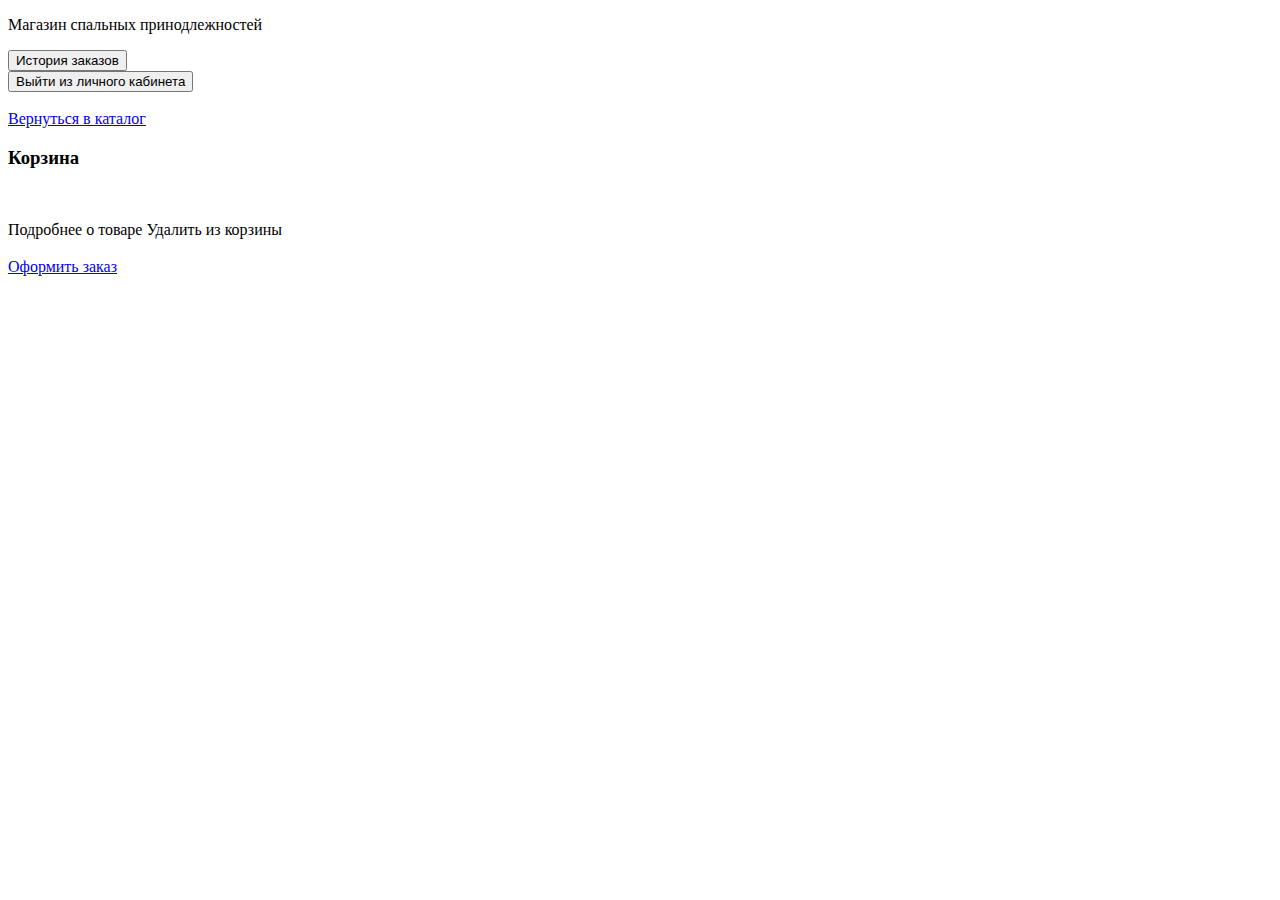
<file: src/main/resources/templates/user/cart.html>
<!DOCTYPE html>
<html lang="en" xmlns:th="http://www.thymeleaf.org">
<head>
    <meta charset="UTF-8">
    <title>Корзина</title>
    <link rel="stylesheet" th:href="@{/css/login.css}" type="text/css">
    <link rel="stylesheet" th:href="@{/css/productGrid.css}" type="text/css">
</head>
<body>
<div class="menu">
    <p class="logo">Магазин спальных принодлежностей</p>
    <form method="get" th:action="@{/orders}">
        <input class="button" type="submit" value="История заказов">
    </form>
    <form method="post" th:action="@{/logout}">
        <input  class="button" type="submit" value="Выйти из личного кабинета">
    </form>
    <a   th:href="@{/cart}">   <img th:src="@{https://537317.selcdn.ru/video/bascet.png}"></a>
    <form method="get" th:action="@{/cart}"></form>
</div>

<div class="back">
    <a class="button" href="/index">Вернуться в каталог</a>
</div>

<h3>Корзина</h3>

<div class="productCart">
    <div class="cart" th:each="element : ${cartProduct}">
        <img class="imgCart" th:src="'/img/' + ${element.imageList[0].getFileName()}" width="300px">
        <a class="titleCart"  th:text="${element.getTitle()}"></a>
        <p class="price" th:text="'Цена: ' + ${element.getPrice}"/>

        <div class="buttonGrid">
        <a class="button" type="submit" th:href="@{/product/info/{id}(id=${element.getId()})}">Подробнее о товаре</a>
        <a class="buttonDel" th:href="@{/cart/delete/{id}(id=${element.getId()})}">Удалить из корзины</a>
        </div>

    </div>
</div>

<div class="total">
    <h3 th:text="'Итоговая стоимость товаров: ' + ${priceCart}"></h3>
    <a class="button" href="/order/create">Оформить заказ</a>
</div>
</body>
</html>
</file>
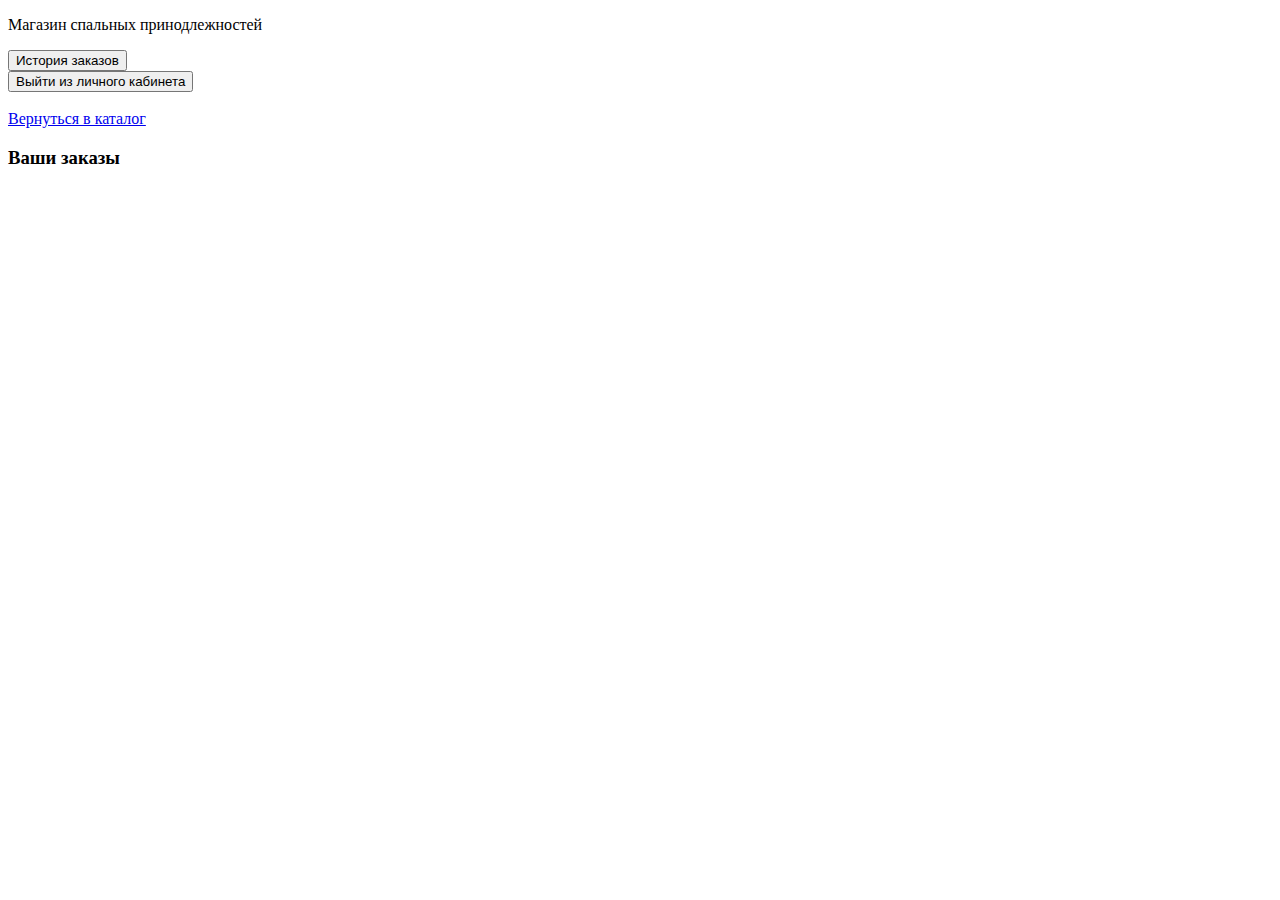
<file: src/main/resources/templates/user/orders.html>
<!DOCTYPE html>
<html lang="en" xmlns:th="http://www.thymeleaf.org">
<head>
    <meta charset="UTF-8">
    <title>Заказы</title>
  <link rel="stylesheet" th:href="@{/css/login.css}" type="text/css">
  <link rel="stylesheet" th:href="@{/css/productGrid.css}" type="text/css">
</head>
<body>
<div class="menu">
  <p class="logo">Магазин спальных принодлежностей</p>
  <form method="get" th:action="@{/orders}">
    <input class="button" type="submit" value="История заказов">
  </form>
  <form method="post" th:action="@{/logout}">
    <input  class="button" type="submit" value="Выйти из личного кабинета">
  </form>
  <a   th:href="@{/cart}">   <img th:src="@{https://537317.selcdn.ru/video/bascet.png}"></a>
  <form method="get" th:action="@{/cart}"></form>
</div>

<div class="back">
  <a class="button" href="/index">Вернуться в каталог</a>
</div>

  <h3>Ваши заказы</h3>
<div class="productCart">
  <div class="cart" th:each="element : ${orders}">
    <img class="imgCart" th:src="'/img/' + ${element.getProduct().imageList[0].getFileName()}">
    <p class="numberOrder" th:text="'Заказ № ' + ${element.getNumber()}"></p>
    <p class="titleCart" th:text="'Наименование: ' + ${element.getProduct().getTitle()}"></p>
    <p class="price" th:text="'Количество: ' + ${element.getCount()}"></p>
    <p class="price" th:text="'Стоимость заказа: ' + ${element.getPrice()}"></p>
    <p class="price" th:text="'Дата заказа: ' + ${#temporals.format(element.getDateTime(), 'dd-MMM-yyyy')}"></p>
    <p class="price" th:text="'Статус заказа: ' + ${element.getOrderStatus()}"></p>
  </div>
</div>
</body>
</html>
</file>
